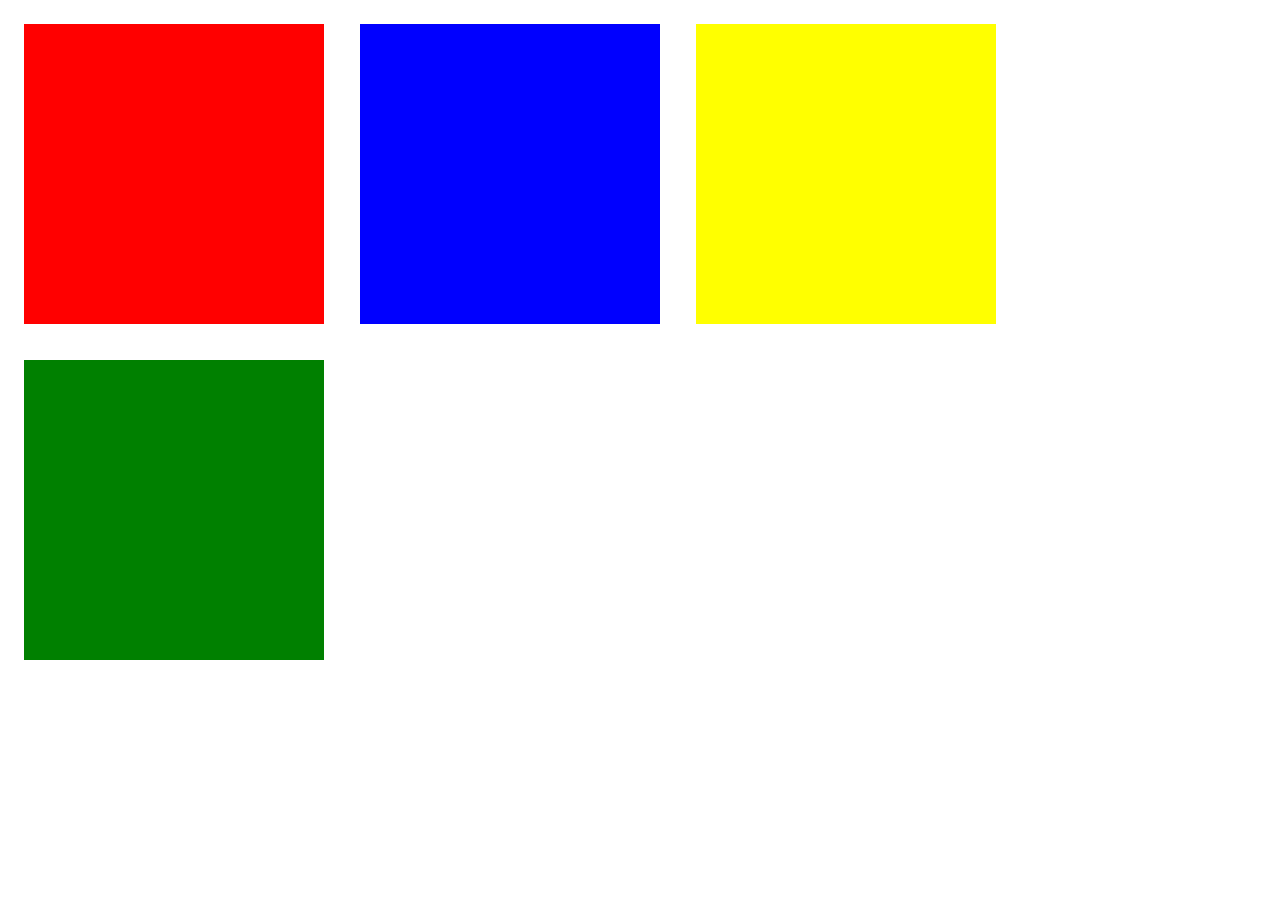
<file: Starting with CSS Assignment/Assignment 1/index.html>
<!DOCTYPE html>
<html lang="en">
<head>
	<meta charset="UTF-8">
	<meta name="viewport" content="width=device-width, initial-scale=1.0">
	<link rel="stylesheet" href="style.css">
	<title>Starting with CSS</title>
</head>
<style>
	.container{
		height:300px;
		aspect-ratio: 1/1;
		margin: 1rem;
		display: inline-block;
	}
	#rectangle-1{
		background-color: gray;
	}
	#rectangle-2{
        background-color: blue;
    }
    #rectangle-3{
        background-color: yellow;
    }
    #rectangle-4{
        background-color: green;
    }
</style>
<body>
	<div class="container" id="rectangle-1" style="background-color: red;"></div>  <!-- "rectangle-1" is targeted with inline, internal and external CSS. Here, inline style overwrites all the other styles because inline styles are read from top to bottom -->
	<div class="container" id="rectangle-2"></div>
	<div class="container" id="rectangle-3"></div>
	<div class="container" id="rectangle-4"></div>
</body>
</html>
</file>
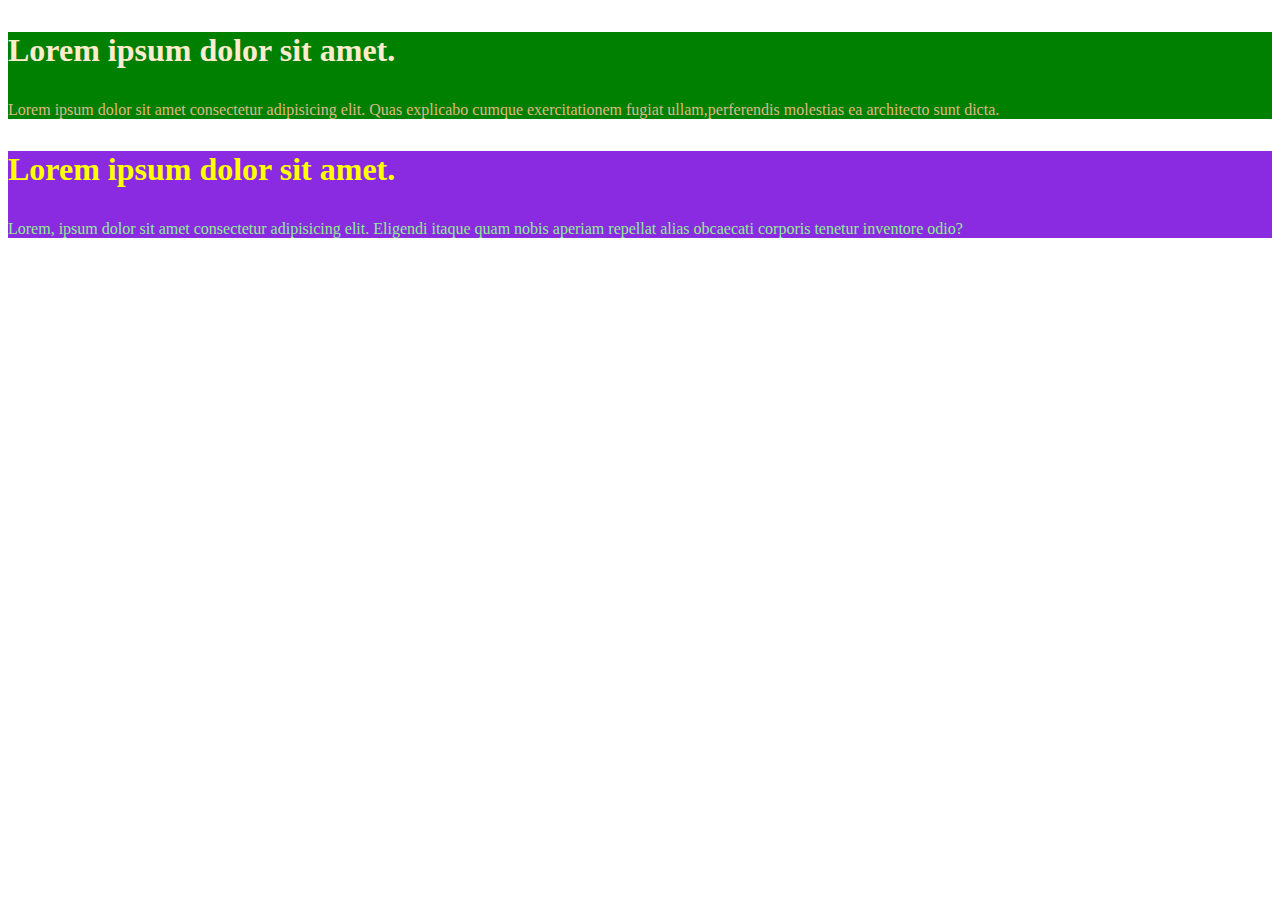
<file: Starting with CSS Assignment/Assignment 2/index.html>
<!DOCTYPE html>
<html lang="en">

<head>
	<meta charset="UTF-8">
	<meta name="viewport" content="width=device-width, initial-scale=1.0">
	<title>Starting with CSS</title>
</head>
<style>
	.paragraph__main {
		background-color: green;
	}

	.paragraph__header {
		 font-weight: bold;
		 font-size: 2rem; 
		 color: blanchedalmond;
	}

	.paragraph__content {
		color: burlywood;
	}
	.paragraph__important{
		background-color: blueviolet;
	}
	.paragraph__highleted{
		font-weight: bold;
		font-size: 2rem;
		color: yellow;
	}
	.paragraph_description{
		color: lightgreen;
	}
</style>

<body>

	<!-- This is the main section of the article so named it paragraph_main and inside it paragraph__header and for content paragraph__content-->

	<div class="paragraph__main"> 
		<p class="paragraph__header">
			Lorem ipsum dolor sit amet.
		</p>
		<p class="paragraph__content">
			Lorem ipsum dolor sit amet consectetur adipisicing elit. Quas explicabo cumque exercitationem fugiat ullam,perferendis molestias ea architecto sunt dicta.
		</p>
	</div>


	
	<!-- This is the important section of the article so name it paragraph__important and highleted the text inside it by using paragraph__highleted and for descrition paragraph_description -->
	<div class="paragraph__important">
		<p class="paragraph__highleted">
			Lorem ipsum dolor sit amet.
		</p>
		<p class="paragraph_description">
			Lorem, ipsum dolor sit amet consectetur adipisicing elit. Eligendi itaque quam nobis aperiam repellat alias obcaecati corporis tenetur inventore odio?
		</p>
	</div>
</body>

</html>
</file>
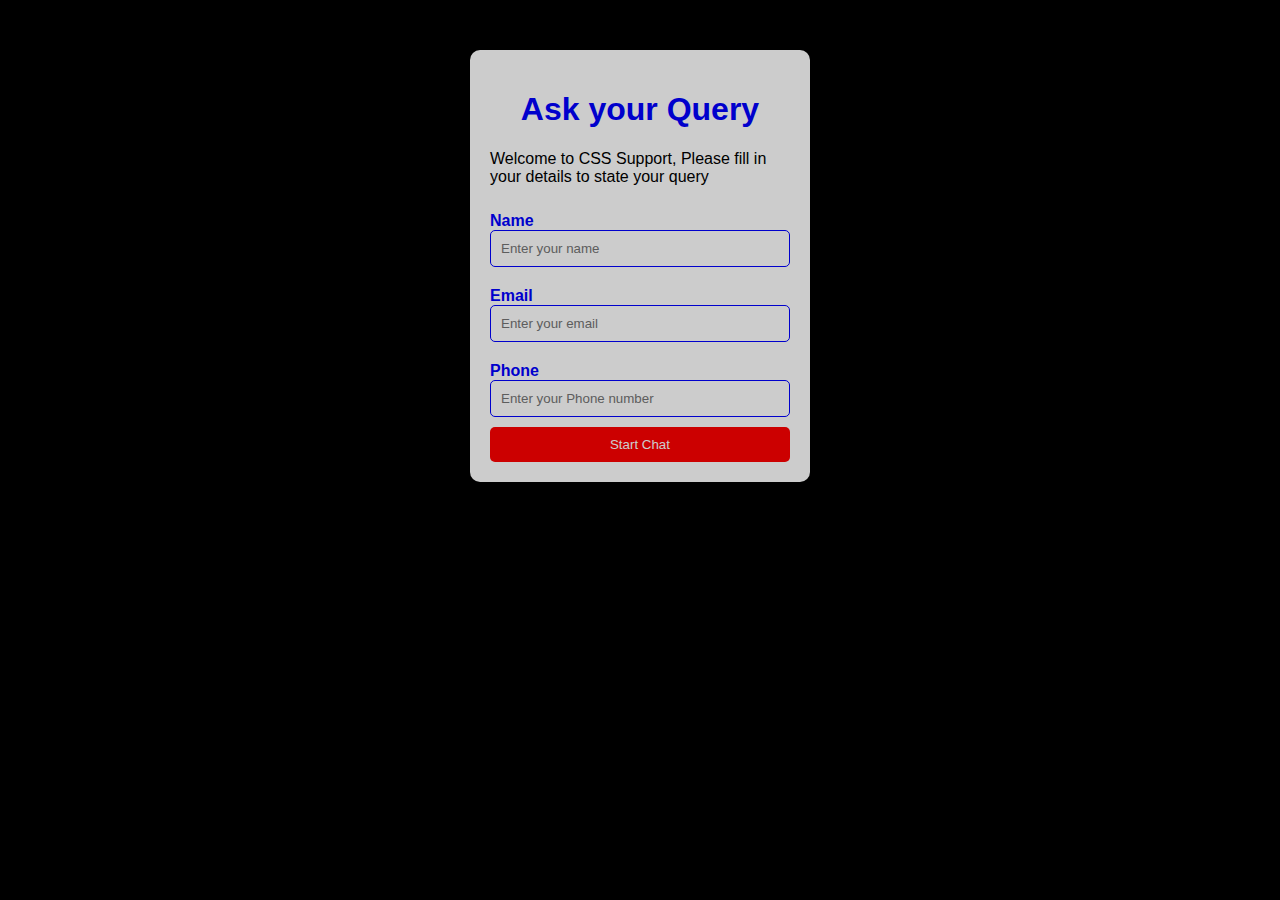
<file: Starting with CSS Assignment/Assignment 3/index.html>
<!DOCTYPE html>
<html lang="en">
<head>
    <meta charset="UTF-8">
    <meta name="viewport" content="width=device-width, initial-scale=1.0">
    <title>Starting with  CSS</title>
    <style>
        /* Custom color palette */
        :root {
            --primary-color: blue;
            --secondary-color: red;
            --background-color: black;
        }

        /* Form styling */
        body {
            font-family: Arial, sans-serif;
            background-color: var(--background-color);
            margin: 0;
            padding: 0;
        }

        .form-container {
            background-color: white;
            opacity: 0.8; /* Applying opacity to the form section */
            padding: 20px;
            border-radius: 10px;
            box-shadow: 0px 0px 10px rgba(0, 0, 0, 0.2);
            width: 300px;
            margin: 50px auto;
        }

        h1 {
            color: var(--primary-color);
            text-align: center;
        }

        form {
            display: flex;
            flex-direction: column;
        }

        label {
            margin-top: 10px;
            font-weight: bold;
            color: var(--primary-color);
        }

        input[type="text"],
        input[type="email"],
        input[type="tel"] {
            padding: 10px;
            margin-bottom: 10px;
            border: 1px solid var(--primary-color);
            border-radius: 5px;
        }

        input[type="submit"] {
            background-color: var(--secondary-color);
            color: white;
            border: none;
            padding: 10px 15px;
            border-radius: 5px;
            cursor: pointer;
        }

        input[type="submit"]:hover {
			opacity: 0.7;
        }
    </style>
</head>
<body>
    <div class="form-container">
        <h1 >Ask your Query</h1>
        <p>Welcome to CSS Support, Please fill in your details to state your query</p>
        <form>
            <label for="name">Name</label>
            <input type="text" id="name" name="name" placeholder="Enter your name" required>

            <label for="email">Email</label>
            <input type="email" id="email" name="email" placeholder="Enter your email" required>

            <label for="Phone">Phone</label>
            <input type="tel" name="Phone" placeholder="Enter your Phone number" id="Phone" required>

            <input type="submit" value="Start Chat">
        </form>
    </div>
</body>
</html>
</file>
<file: Starting with CSS Assignment/Assignment 1/style.css>
#rectangle-1{
	background-color: white;
}
</file>
